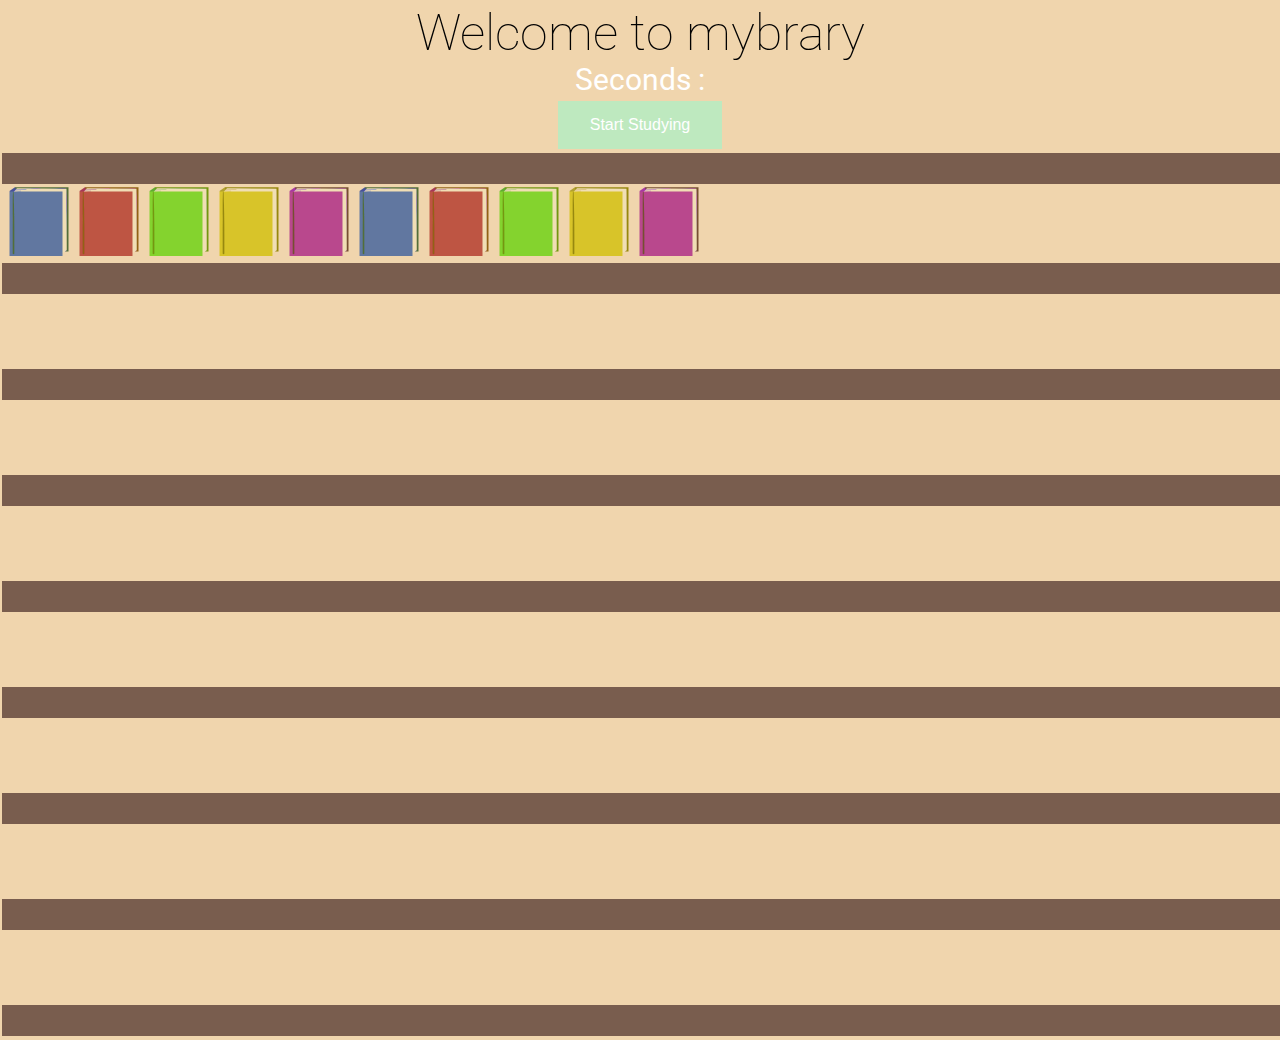
<file: src/index.html>
<!DOCTYPE html>
<html>
  <head>
    <meta charset="utf-8">
    <meta name="viewport" content="width=device-width">
    <title>mybrary</title>
    <link href="style.css" rel="stylesheet"  />
    <link href="https://fonts.googleapis.com/css2?family=Roboto:wght@100&display=swap" rel="stylesheet">

    <meta name="google-signin-scope" content="profile email">
    <meta name="google-signin-client_id" content="41446317113-7fn70pdl3qvt6qij1ktmui1ggp1t5cns.apps.googleusercontent.com">
    <script src="https://apis.google.com/js/platform.js" async defer></script>

  </head>
  <body>
    <div class="g-signin2" data-onsuccess="onSignIn" data-theme="dark"></div>
    <script>
      function onSignIn(googleUser) {
        // Useful data for your client-side scripts:
        var profile = googleUser.getBasicProfile();
        console.log("ID: " + profile.getId()); // Don't send this directly to your server!
        console.log('Full Name: ' + profile.getName());
        console.log('Given Name: ' + profile.getGivenName());
        console.log('Family Name: ' + profile.getFamilyName());
        console.log("Image URL: " + profile.getImageUrl());
        console.log("Email: " + profile.getEmail());

        // The ID token you need to pass to your backend:
        var id_token = googleUser.getAuthResponse().id_token;
        console.log("ID Token: " + id_token);
      }
    </script>
  </body>

</html>
	
  
<!--Code for determining if user is active or not-->
<div class = 'welcome'>
  Welcome to mybrary
</div>

<div class='time'>
 Seconds : <div id='seconds'></div>
</div>

<button class="button startbutton">Start Studying</button>


<div class = "dontbeselfish-takesomeshelves, sis">
<div class= "shelves" div style="width:1152x;height:31px;border:0px"></div>

 <div class="container">  
     <div class="box">  
           <div class="box-row"> 


                   <div class="box-cell"> 
                      <div class="imageContainer">
                        <img src = "book_icons/blue_book_front.png" width = "75" height = "75">
                        <p class = "bookTitle"> To Kill a Mocking Bird</p>
                      </div>   
                   </div>


                   <div class="box-cell"> 
                     <div class="imageContainer">
                        <img src = "book_icons/red_book_front.png" width = "75" height = "75">
                    </div> 
                   </div>
                  <div class="box-cell"> 
                    <div class="imageContainer">
                       <img src = "book_icons/green_book_front.png" width = "75" height = "75">
                    </div> 
                  </div>   
                  <div class="box-cell"> 
                    <div class="imageContainer">
                       <img src = "book_icons/yellow_book_front.png" width = "75" height = "75">
                    </div> 
                  </div> 
                  <div class="box-cell"> 
                    <div class="imageContainer">
                       <img src = "book_icons/purple_book_front.png" width = "75" height = "75">
                    </div> 
                  </div>          
                  <div class="box-cell"> 
                      <div class="imageContainer">
                        <img src = "book_icons/blue_book_front.png" width = "75" height = "75">
                        </div>   
                   </div>
                   <div class="box-cell"> 
                     <div class="imageContainer">
                        <img src = "book_icons/red_book_front.png" width = "75" height = "75">
                      </div> 
                   </div>
                  <div class="box-cell"> 
                    <div class="imageContainer">
                       <img src = "book_icons/green_book_front.png" width = "75" height = "75">
                    </div> 
                  </div>   
                  <div class="box-cell"> 
                    <div class="imageContainer">
                       <img src = "book_icons/yellow_book_front.png" width = "75" height = "75">
                    </div> 
                  </div> 
                  <div class="box-cell"> 
                    <div class="imageContainer">
                       <img src = "book_icons/purple_book_front.png" width = "75" height = "75">
                    </div> 
                  </div>                             
           </div>
       </div>
 </div>



<div class= "shelves" div style="width:1152x;height:31px;border:0px"></div>
<div class = "shelfdivider"></div>
<div class= "shelves" div style="width:1152x;height:31px;border:0px"></div>
<div class = "shelfdivider"></div>
<div class= "shelves" div style="width:1152x;height:31px;border:0px"></div>
<div class = "shelfdivider"></div>
<div class= "shelves" div style="width:1152x;height:31px;border:0px"></div>
<div class = "shelfdivider"></div>
<div class= "shelves" div style="width:1152x;height:31px;border:0px"></div>
<div class = "shelfdivider"></div>
<div class= "shelves" div style="width:1152x;height:31px;border:0px"></div>
<div class = "shelfdivider"></div>
<div class= "shelves" div style="width:1152x;height:31px;border:0px"></div>
<div class = "shelfdivider"></div>
<div class= "shelves" div style="width:1152x;height:31px;border:0px"></div>
</div>



<!-- Script -->
<script type='text/javascript'>

let books1 = ['Magic Treehouse', 'The Very Hungry Caterpillar','Rainbow Fish'];
let books2 = ['Series of Unfortunate Events', 'The Catcher in the Rye', 'To Kill a Mockingbird'];
let books3 = ['The Lord of the Rings', 'Harry Potter and the Chamber of Secrets', 'Catch-22'];
let books4 = ['The Oxford Dictionary', 'The Odyssey', 'Macbeth'];

 var count = 0;
 var isFocused = -1;
 var myInterval;
 var random;
 var book;

 // Active
 window.addEventListener('focus', startTimer);

 // Inactive
 window.addEventListener('blur', stopTimer);

 function timerHandler() {
  count++;
  var date = new Date(0)
  date.setSeconds(count)
  var timeString = date.toISOString().substr(11, 8);
  document.getElementById("seconds").innerHTML = timeString;
 }

 // Start timer
 function startTimer() {
  console.log('focus');
  myInterval = window.setInterval(timerHandler, 1000);
  isFocused = 1;
 }

 // Stop timer
 function stopTimer() {
  chooseBook()
  
  document.write ("You read for " +  count + " seconds and got a new book: " + book + "!");
  
   window.clearInterval(myInterval);
 }


 function chooseBook(){
  random = Math.floor(Math.random() * books1.length);
  
  if(count<1800){
  book = books1[random];
  }

  else if(count>=1800&&count<3600){
  book = books2[random];
  }
  
  else if(count>=3600&&count<7200){
  book = books3[random];
  }
  
  else if(count>=7200&&count<10800){
  book = books4[random];
  }

 }


</script>
</file>
<file: src/style.css>
body {
  
  background-color: rgb(240, 213, 173);
  text-align: center;
  margin: 4px 2px;

  
}

.time {
  font-size: 30px;
  font-family: 'Roboto', sans-serif;
  color: #fff;

}

.button {
  border: none;
  color: white;
  padding: 15px 32px;
  text-align: center;
  text-decoration: none;
  display: inline-block;
  font-size: 16px;
  margin: 4px 2px;
  cursor: pointer;
  
}

.newbook {
  position: absolute;
  top: 300px;
  left: 1000px;
}

.startbutton {
  background-color: rgb(190, 233, 191);
}

.welcome{
  font-size: 50px;
  font-family: 'Roboto', sans-serif;
  font-weight:lighter;
}

.shelfdivider {
  line-height: 3em;
  height: 75px;
  background-color:rgb(240, 213, 173);
}
.shelves{
  width:1800px;
  height: 31px;
  background-color: #795D4E;
  text-align:center; 
  color: #fff;
}

.session{
  background-color:#958A79;
  font-size: 50px;
  font-weight:lighter;
}

.container .box {
    display: table;
    width: 700px;
    table-layout: fixed; 
}
.container .box .box-row {  
  display:table-row;  
} 
.container .box .box-cell {  
  display:table-cell;  
}  

.box-cell .imageContainer > img:hover {
  position: absolute;
  top: 50px;
  left: 100px;
  width: 500px;
  height: 500px;
  z-index:2;
  visibility: visible;
}

.box-cell .bookTitle{
  position: absolute;
  top: 120px;
  left: 250px;
  font-size:50px;
  width: 100px;
  z-index:2;
  visibility: hidden;
}
</file>
